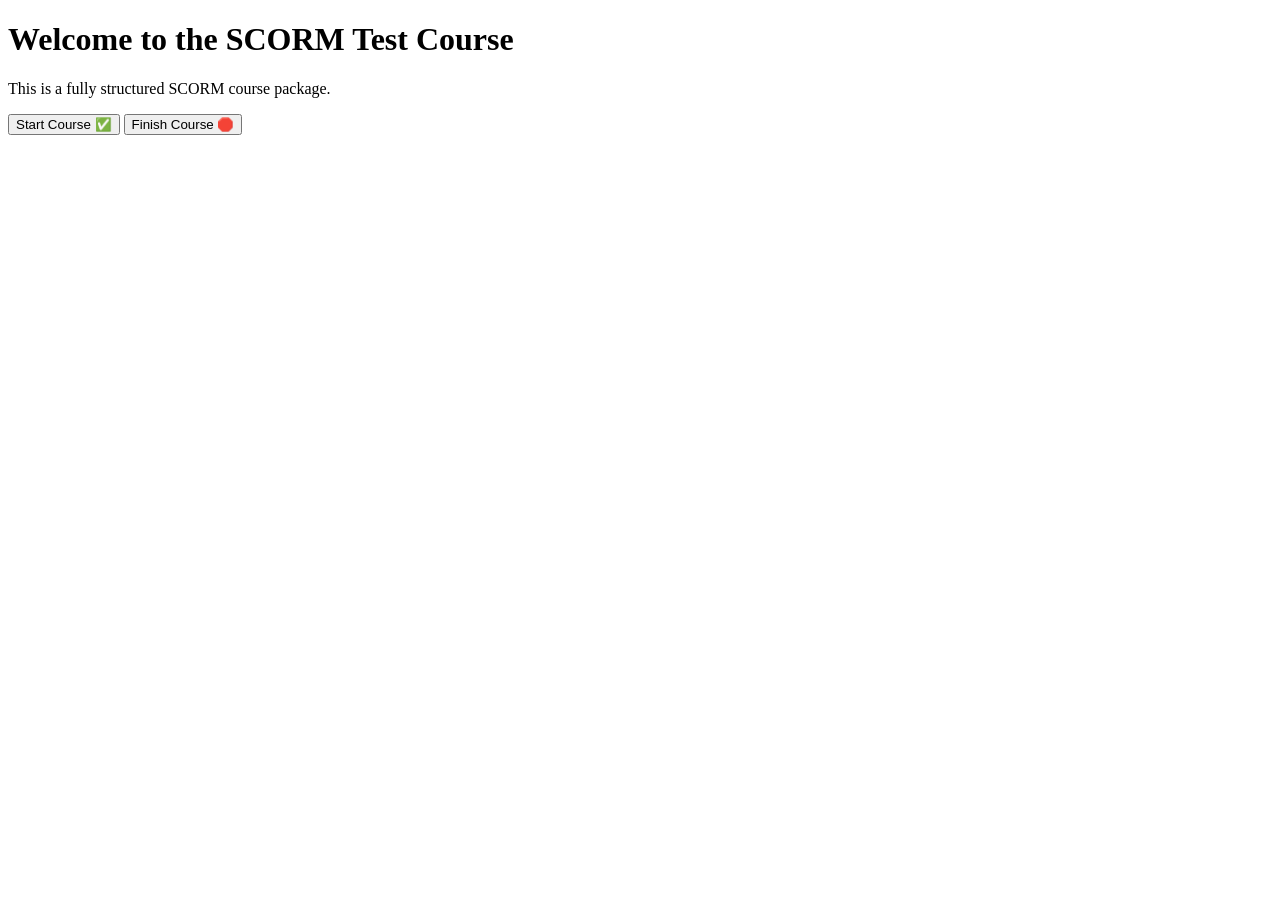
<file: public/scorm_packages/chapter_scorm_1767334220/index.html>
<!DOCTYPE html>
<html>
<head>
  <title>SCORM Real Course</title>
  <script>
    function startCourse() {
      document.getElementById("status").innerHTML = "🔵 SCORM Course Started...<br>LMSInitialize called ✅<br>Tracking progress...";
    }

    function finishCourse() {
      document.getElementById("status").innerHTML += "<br>✅ LMSFinish called<br>📊 Progress saved.";
    }
  </script>
</head>
<body>
  <h1>Welcome to the SCORM Test Course</h1>
  <p>This is a fully structured SCORM course package.</p>
  <button onclick="startCourse()">Start Course ✅</button>
  <button onclick="finishCourse()">Finish Course 🛑</button>
  <div id="status" style="margin-top:20px;"></div>
</body>
</html>
</file>
